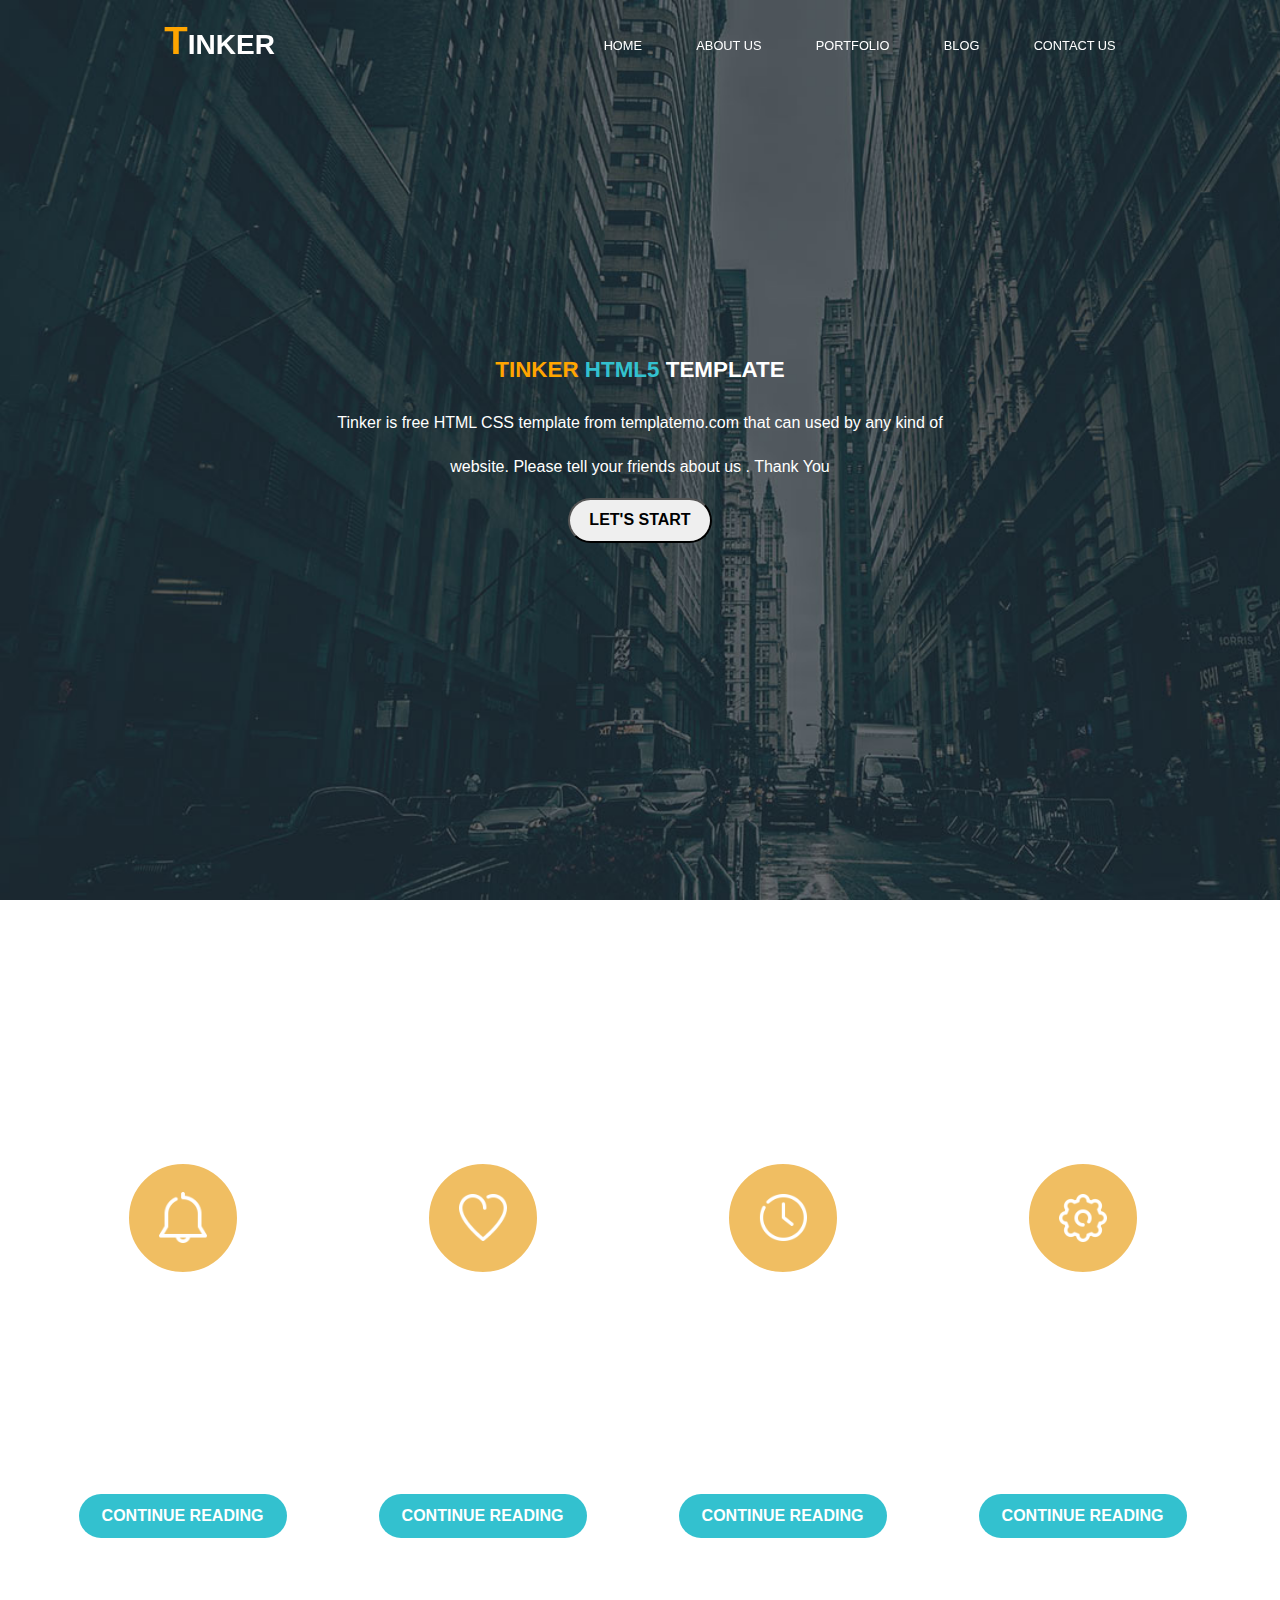
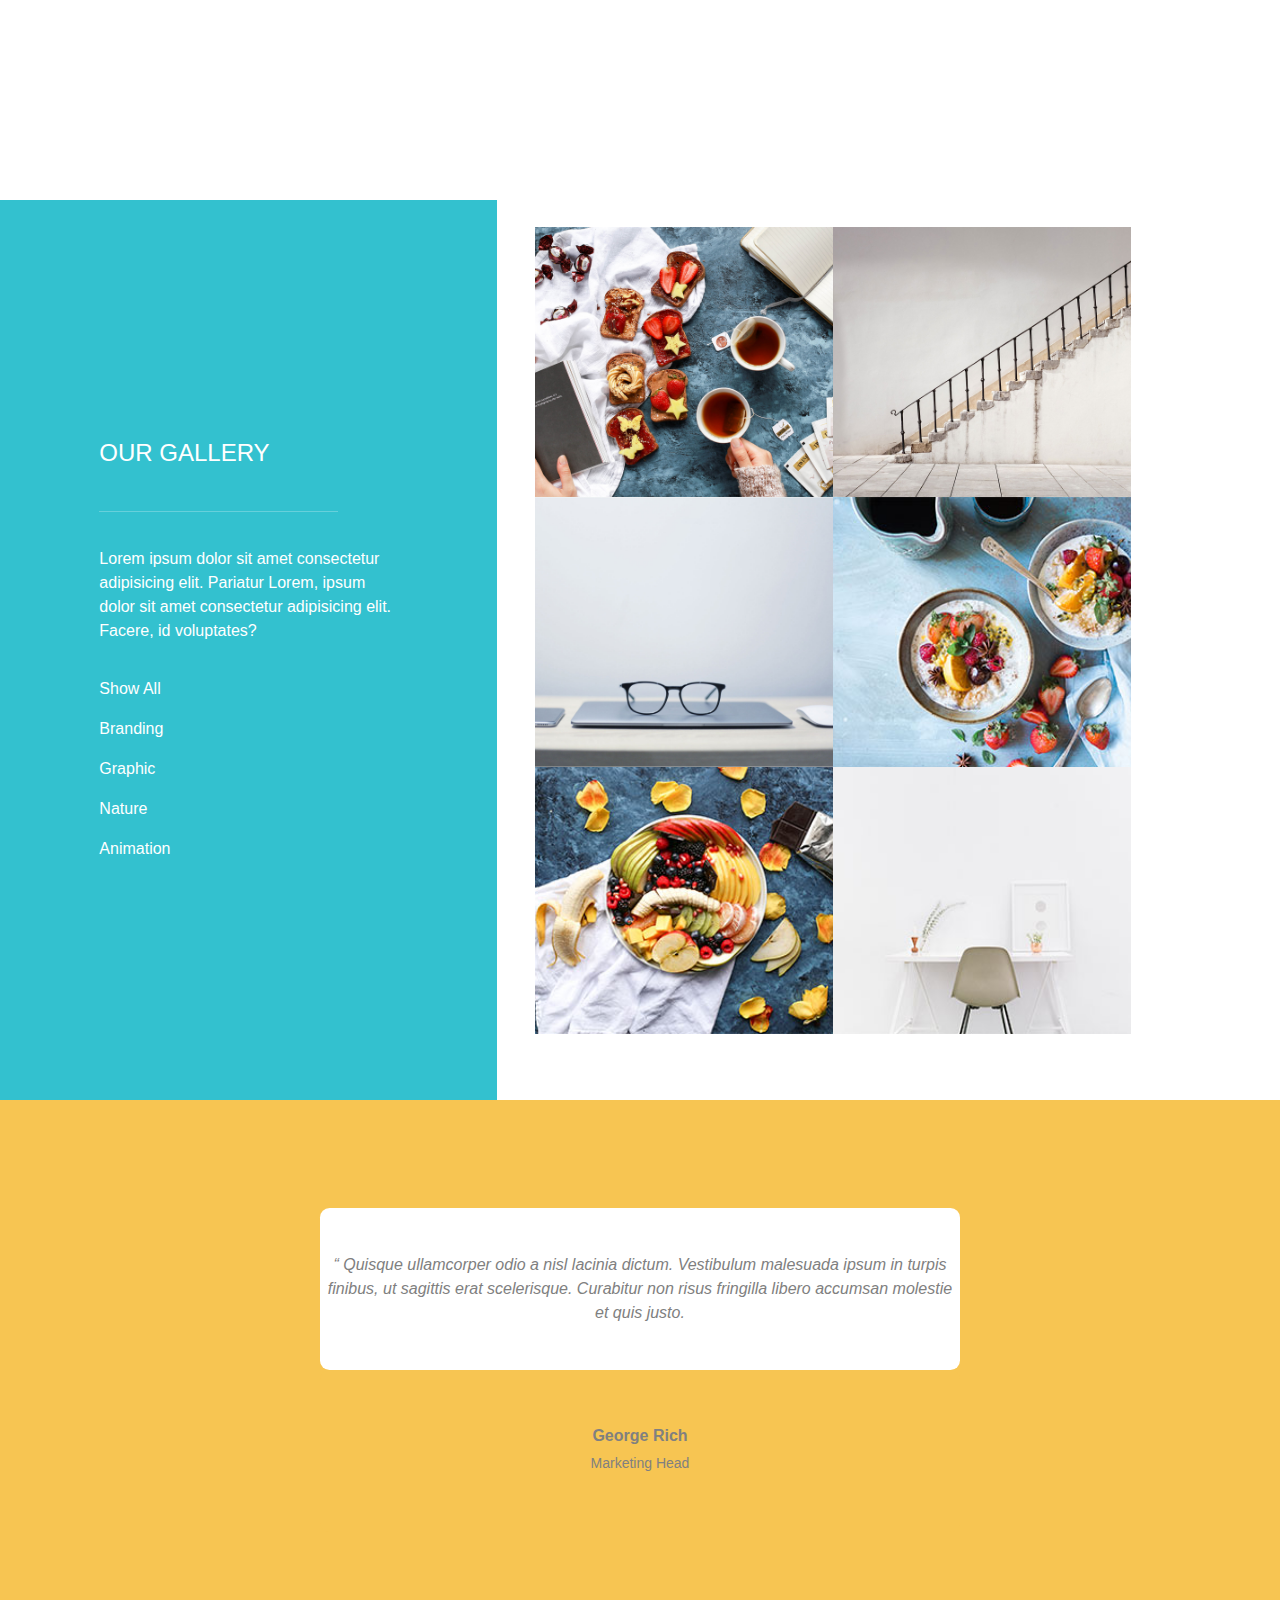
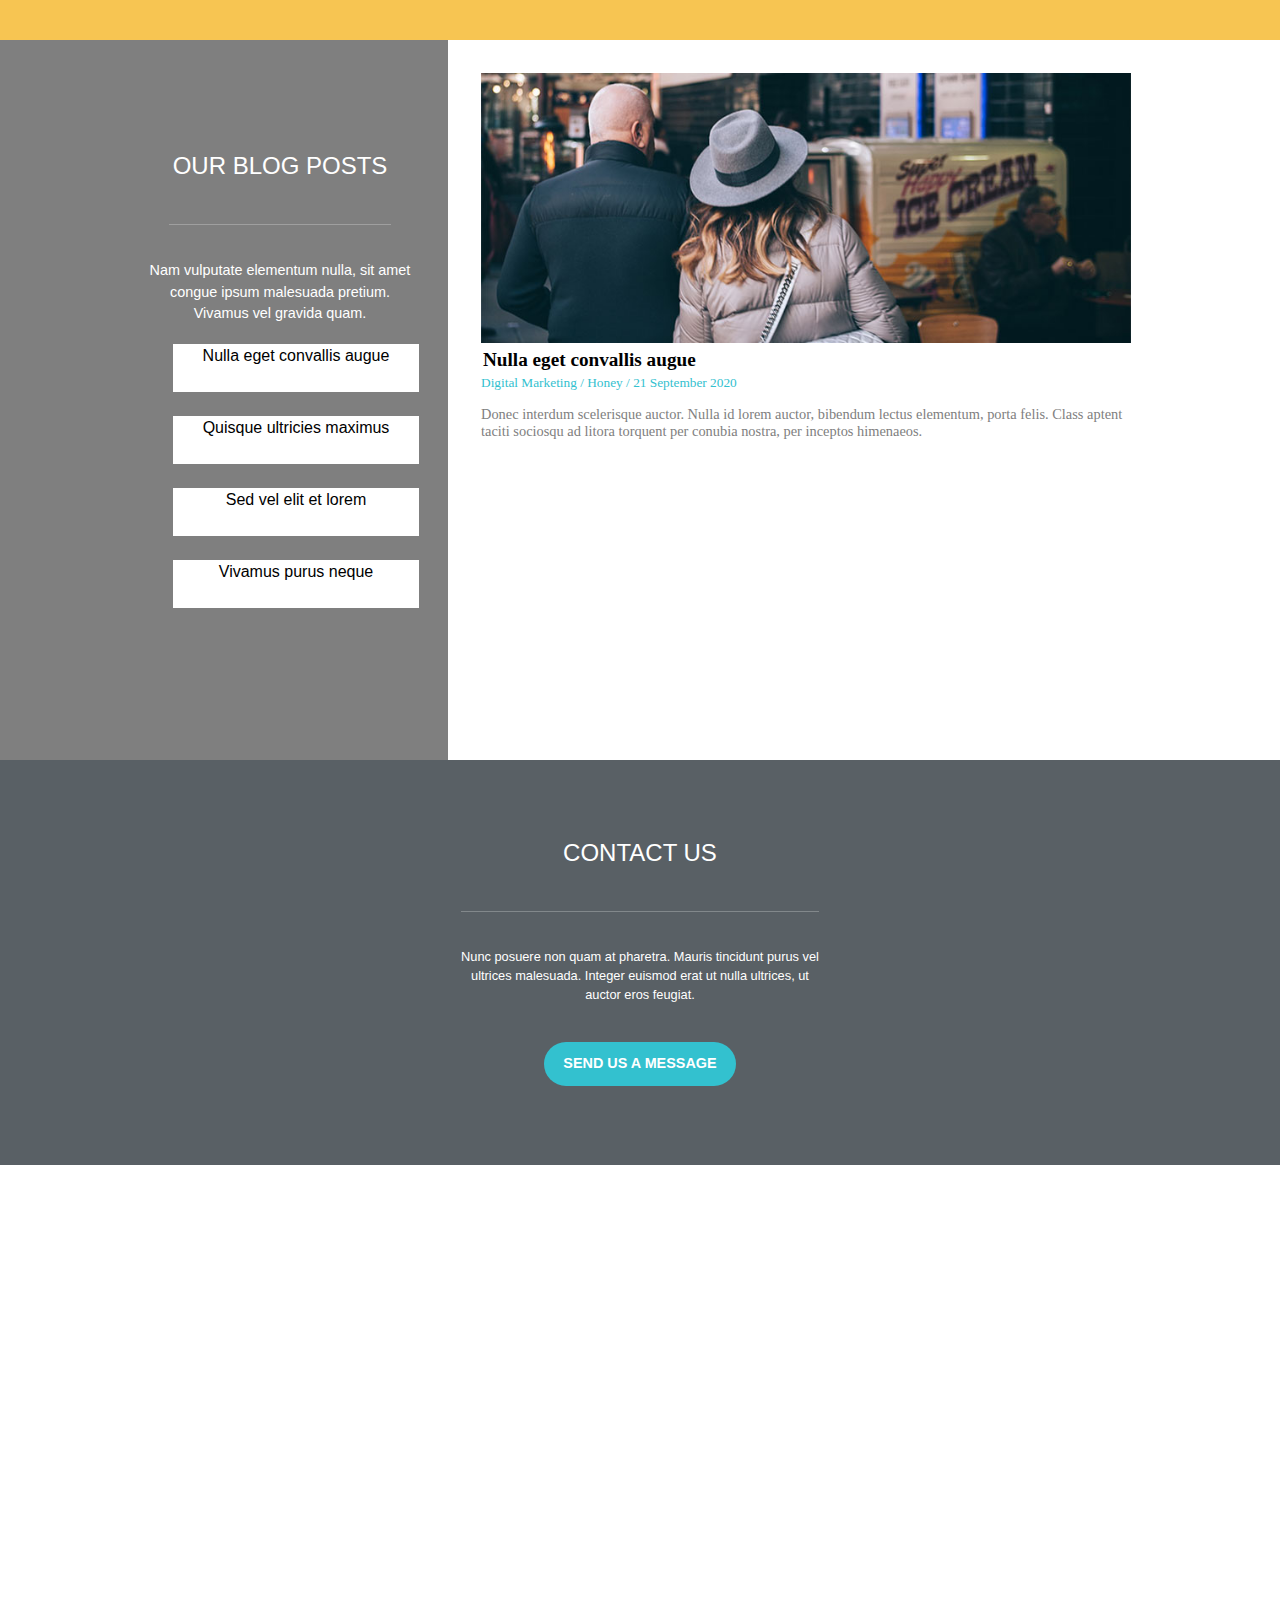
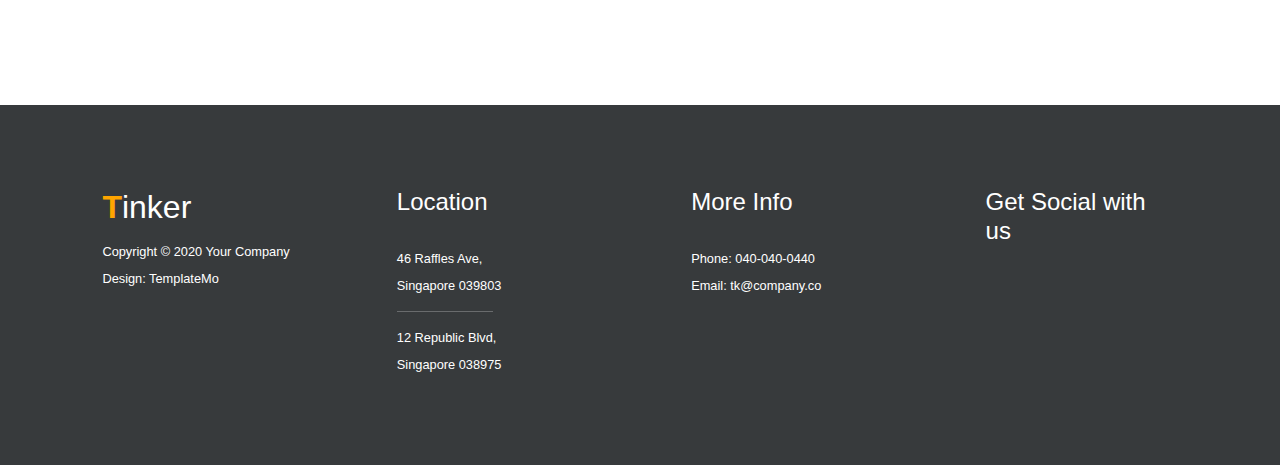
<file: index.html>
<!DOCTYPE html>
<html lang="en">
  <head>
    <meta charset="UTF-8" />
    <meta name="viewport" content="width=device-width, initial-scale=1.0" />
    <meta name="google-site-verification" content="y2tGdMLtR86X0FyT75Frh4p2EQF4oS0gH8EWVg_C_uA" />
    <title>Tinker</title>
    <link rel="stylesheet" href="./styles.css" />
    <link
      rel="stylesheet"
      href="https://cdnjs.cloudflare.com/ajax/libs/font-awesome/6.6.0/css/all.min.css"
      integrity="sha512-Kc323vGBEqzTmouAECnVceyQqyqdsSiqLQISBL29aUW4U/M7pSPA/gEUZQqv1cwx4OnYxTxve5UMg5GT6L4JJg=="
      crossorigin="anonymous"
      referrerpolicy="no-referrer"
    />
    <link
      href="https://cdn.jsdelivr.net/npm/bootstrap@5.3.3/dist/css/bootstrap.min.css"
      rel="stylesheet"
      integrity="sha384-QWTKZyjpPEjISv5WaRU9OFeRpok6YctnYmDr5pNlyT2bRjXh0JMhjY6hW+ALEwIH"
      crossorigin="anonymous"
    />
  </head>
  <body>
    <section>
      <header class="header">
        <h3><b>T</b>INKER</h3>
        <label for="navs" class="navs"
          ><i class="fa-solid fa-2x fa-bars"></i
        ></label>
        <input type="checkbox" name="" id="navs" style="display: none" />
        <nav class="nav">
          <li><a href="#home" class="a">HOME</a></li>
          <hr />
          <li><a href="#about" class="a">ABOUT US</a></li>
          <hr />
          <li><a href="#portfolio" class="a">PORTFOLIO</a></li>
          <hr />
          <li><a href="#blog" class="a">BLOG</a></li>
          <hr />
          <li><a href="#contact" class="a">CONTACT US</a></li>
        </nav>
      </header>
      <div id="home">
        <h1><b>TINKER</b> <span>HTML5</span> TEMPLATE</h1>
        <p>
          Tinker is free HTML CSS template from templatemo.com that can used by
          any kind of
        </p>
        <p>website. Please tell your friends about us . Thank You</p>
        <a href="#about"> <button>LET'S START</button></a>
      </div>
    </section>
    <section class="sec-two" id="about">
      <div>
        <div><img src="./images/service_icon_01 (1).png" alt="" /></div>
        <b>SMART NOTIFICATIONS</b>
        <hr />
        <p>
          Curabitur non risus fringilla libero accumsan molestie et quis justo.
          Cras aliquam tempor sem, vestibulum facilisis dui. Mauris malesuada
          porta.
        </p>
        <a href="#portfolio">
          <button><b>CONTINUE READING</b></button></a
        >
      </div>
      <div>
        <div><img src="./images/service_icon_02.png" alt="" /></div>
        <b>Lovely Web Design</b>
        <hr />
        <p>
          Do NOT re-distribute our template on any template download website.
          However, you can feel free to use this template for your commercial or
          non-commercial sites.
        </p>
        <a href="#portfolio">
          <button><b>CONTINUE READING</b></button></a
        >
      </div>
      <div>
        <div><img src="./images/service_icon_03.png" alt="" /></div>
        <b>24/7 Quick Support</b>
        <hr />
        <p>
          Feel free to talk to us on our Facebook page if you have any kind of
          question or suggestion. Sed tempor mi quis et mollis fermentum.
          rhoncus convallis.
        </p>
        <a href="#portfolio">
          <button><b>CONTINUE READING</b></button></a
        >
      </div>
      <div>
        <div><img src="./images/service_icon_04.png" alt="" /></div>
        <b>One-Click Setup</b>
        <hr />
        <p>
          Class aptent taciti sociosqu ad litora torquent per conubia nostra,
          per inceptos himenaeos. Praesent viverra, nunc et mollis fermentum.
        </p>
        <a href="#portfolio">
          <button><b>CONTINUE READING</b></button></a
        >
      </div>
    </section>
    <section class="sec-three" id="portfolio">
      <div>
        <div>
          <h4>OUR GALLERY</h4>
          <hr />
          <p>
            Lorem ipsum dolor sit amet consectetur adipisicing elit. Pariatur
            Lorem, ipsum dolor sit amet consectetur adipisicing elit. Facere, id
            voluptates?
          </p>
          <nav>
            <li><a class="show">Show All</a></li>
            <li><a href="">Branding</a></li>
            <li><a href="">Graphic</a></li>
            <li><a href="">Nature</a></li>
            <li><a href="">Animation</a></li>
          </nav>
        </div>
      </div>
      <div class="sec3-two">
        <div>
          <img src="images/portfolio_big_item_01.jpg" alt="" class="nature" />
        </div>
        <div>
          <img
            src="images/portfolio_big_item_02 (1).jpg"
            alt=""
            class="animation"
          />
        </div>
        <div>
          <img src="images/portfolio_big_item_03.jpg" alt="" class="branding" />
        </div>
        <div>
          <img src="images/portfolio_item_04.jpg" alt="" class="graphic" />
        </div>
        <div>
          <img
            src="images/portfolio_item_05 (2).jpg"
            alt=""
            class="branding nature"
          />
        </div>
        <div>
          <img
            src="images/portfolio_item_06.jpg"
            alt=""
            class="graphic animation"
          />
        </div>
      </div>
    </section>

    <div
      id="carouselExampleSlidesOnly"
      class="carousel slide"
      data-bs-ride="carousel"
    >
      <div class="carousel-inner">
        <div class="carousel-item active">
          <section class="sec-four">
            <div>
              <i>
                “ Quisque ullamcorper odio a nisl lacinia dictum. Vestibulum
                malesuada ipsum in turpis finibus, ut sagittis erat scelerisque.
                Curabitur non risus fringilla libero accumsan molestie et quis
                justo.
              </i>
            </div>
            <div class="sec4-two">
              <b>George Rich</b>
              <small>Marketing Head</small>
              <i class="fa-solid fa-ellipsis"></i>
            </div>
          </section>
        </div>
        <div class="carousel-item">
          <section class="sec-four">
            <div>
              <i>
                “ Suspendisse magna mauris, convallis vel finibus eget, lobortis
                dictum neque. Nam tincidunt metus nec eros dignissim
                consectetur. ”
              </i>
            </div>
            <div class="sec4-two">
              <b>John Henry</b>
              <small>Art Director</small>
              <i class="fa-solid fa-ellipsis"></i>
            </div>
          </section>
        </div>

        <div class="carousel-item">
          <section class="sec-four">
            <div>
              <i>
                “ Aenean semper aliquam est ut maximus. Fusce id diam eget orci
                lobortis ultricies at ac velit. Curabitur laoreet massa et
                fringilla sagittis.
              </i>
            </div>
            <div class="sec4-two">
              <b>Danny Cute</b>
              <small>Founder</small>
              <i class="fa-solid fa-ellipsis"></i>
            </div>
          </section>
        </div>
        <div class="carousel-item">
          <section class="sec-four">
            <div>
              <i>
                “ Maecenas eu odio pharetra, elementum lorem eget, efficitur
                erat. Duis eget justo non nisi iaculis vestibulum. Aliquam erat
                volutpat. ”
              </i>
            </div>
            <div class="sec4-two">
              <b>Richard Beal</b>
              <small>Senior Developer</small>
              <i class="fa-solid fa-ellipsis"></i>
            </div>
          </section>
        </div>
      </div>
    </div>

    <section class="sec-five" id="blog">
      <div>
        <div>
          <h4>OUR BLOG POSTS</h4>
          <hr />
          <p>
            Nam vulputate elementum nulla, sit amet congue ipsum malesuada
            pretium. Vivamus vel gravida quam.
          </p>
          <ul>
            <a href="./blog1.html" target="outout"
              >Nulla eget convallis augue</a
            >
            <a href="./blog2.html" target="outout">Quisque ultricies maximus</a>
            <a href="./blog3.html" target="outout">Sed vel elit et lorem</a>
            <a href="./blog4.html" target="outout">Vivamus purus neque</a>
          </ul>
        </div>
      </div>
      <iframe
        src="./blog1.html"
        class="blogframe"
        name="outout"
        frameborder="0"
      >
        <div class="sec5-one">
          <img src="./images/blog_item_01.jpg" alt="" />
          <div>
            <h4>Nulla eget convallis augue</h4>
            <small class="small"
              >Digital Marketing / Honey / 21 September 2020</small
            >
            <p>
              Donec interdum scelerisque auctor. Nulla id lorem auctor, bibendum
              lectus elementum, porta felis. Class aptent taciti sociosqu ad
              litora torquent per conubia nostra, per inceptos himenaeos.
            </p>
          </div>
          <br />
        </div>
      </iframe>
    </section>

    <section class="sec-six" id="contact">
      <div>
        <h4>CONTACT US</h4>
        <hr />
        <p>
          Nunc posuere non quam at pharetra. Mauris tincidunt purus vel ultrices
          malesuada. Integer euismod erat ut nulla ultrices, ut auctor eros
          feugiat.
        </p>
        <button>SEND US A MESSAGE</button>
      </div>
    </section>
    <section class="map">
      <iframe
        src="https://www.google.com/maps/embed?pb=!1m18!1m12!1m3!1d3805.30190981885!2d78.39954787493728!3d17.493095683412278!2m3!1f0!2f0!3f0!3m2!1i1024!2i768!4f13.1!3m3!1m2!1s0x3bcb91625d9cd1ad%3A0x4455387ad24a675d!2s10000coders!5e0!3m2!1sen!2sin!4v1727363900426!5m2!1sen!2sin"
        width="600"
        height="450"
        style="border: 0"
        allowfullscreen=""
        loading="lazy"
        referrerpolicy="no-referrer-when-downgrade"
      ></iframe>
    </section>
    <footer class="footer">
      <div>
        <h2><b>T</b>inker</h2>
        <p>Copyright © 2020 Your Company</p>
        <p>Design: TemplateMo</p>
      </div>
      <div class="location">
        <h4>Location</h4>
        <div>
          <p>46 Raffles Ave,</p>
          <p>Singapore 039803</p>
          <hr />
          <p>12 Republic Blvd,</p>
          <p>Singapore 038975</p>
        </div>
      </div>
      <div class="more">
        <h4>More Info</h4>
        <p>Phone: 040-040-0440</p>
        <p>Email: tk@company.co</p>
      </div>
      <div>
        <h4>Get Social with us</h4>
        <p>
          <i class="fa-brands fa-twitter"></i
          ><i class="fa-brands fa-facebook"></i>
          <i class="fa-brands fa-google"></i>
          <i class="fa-solid fa-wifi"></i>
          <i class="fa-solid fa-globe"></i>
        </p>
      </div>
    </footer>
    <script
      src="https://cdn.jsdelivr.net/npm/bootstrap@5.3.3/dist/js/bootstrap.bundle.min.js"
      integrity="sha384-YvpcrYf0tY3lHB60NNkmXc5s9fDVZLESaAA55NDzOxhy9GkcIdslK1eN7N6jIeHz"
      crossorigin="anonymous"
    ></script>
  </body>
</html>
</file>
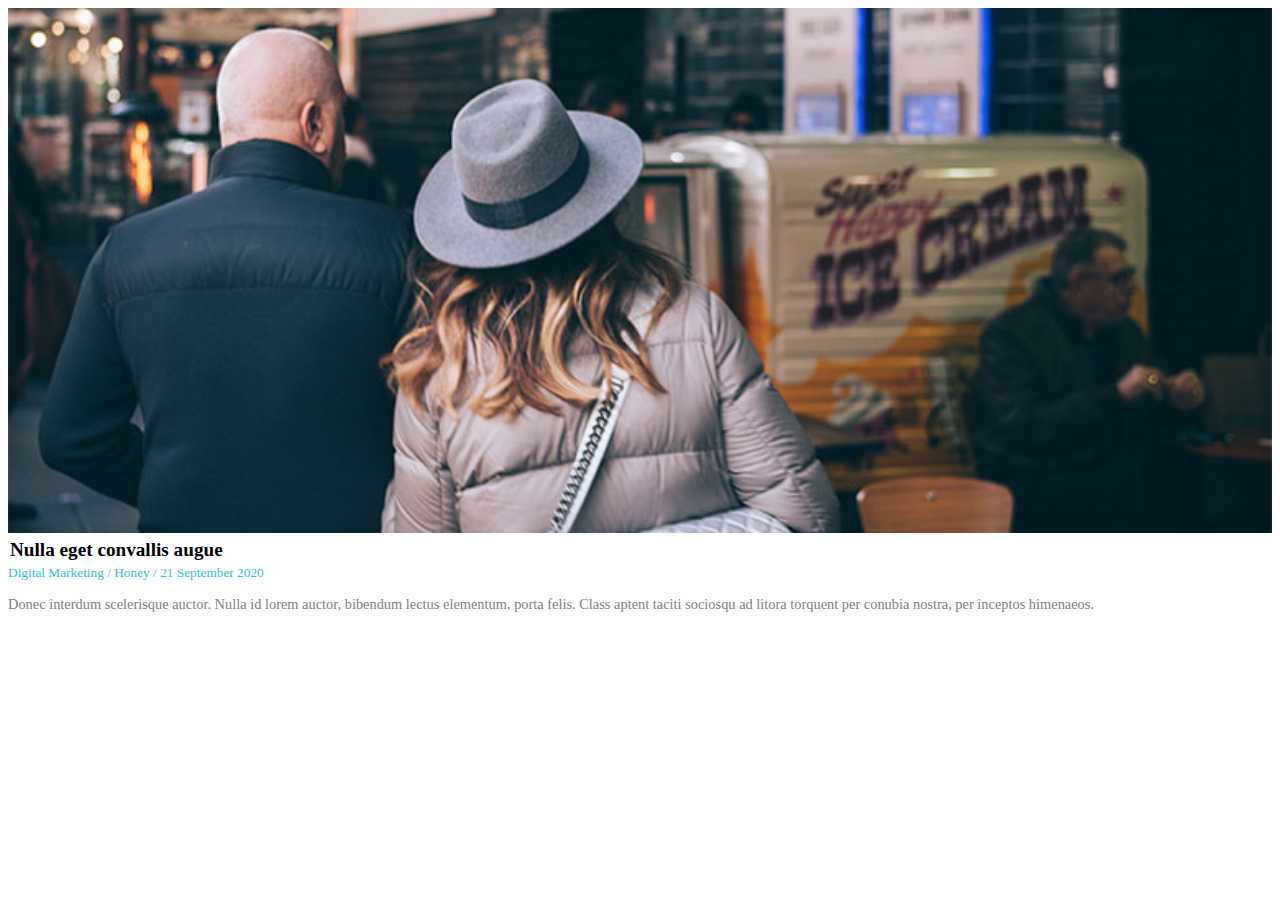
<file: blog1.html>
<!DOCTYPE html>
<html lang="en">
  <head>
    <meta charset="UTF-8" />
    <meta name="viewport" content="width=device-width, initial-scale=1.0" />
    <title>Document</title>
    <style>
      body .sec5-one {
        width: 100%;
        height: 100%;
        background-color: white;
        color: black;
        text-align: start;

        opacity: 1;
      }
      body .sec5-one h4 {
        margin: 2px;
        padding: 0;
        font-size: 1.2rem;
      }
      body .sec5-one div {
        height: 100%;
        width: 100%;
        background-color: white;
        color: black;
        margin-left: 0;
      }
      body .sec5-one img {
        width: 100%;
        height: 100%;
        object-fit: contain;
      }
      body .sec5-one small {
        color: #33c1cf;
      }
      body .sec5-one p {
        color: gray;
        font-size: 0.9rem;
      }
    </style>
  </head>
  <body>
    <div class="sec5-one">
      <img src="./images/blog_item_01.jpg" alt="" />
      <div>
        <h4>Nulla eget convallis augue</h4>
        <small>Digital Marketing / Honey / 21 September 2020</small>
        <p>
          Donec interdum scelerisque auctor. Nulla id lorem auctor, bibendum
          lectus elementum, porta felis. Class aptent taciti sociosqu ad litora
          torquent per conubia nostra, per inceptos himenaeos.
        </p>
      </div>
    </div>
  </body>
</html>
</file>
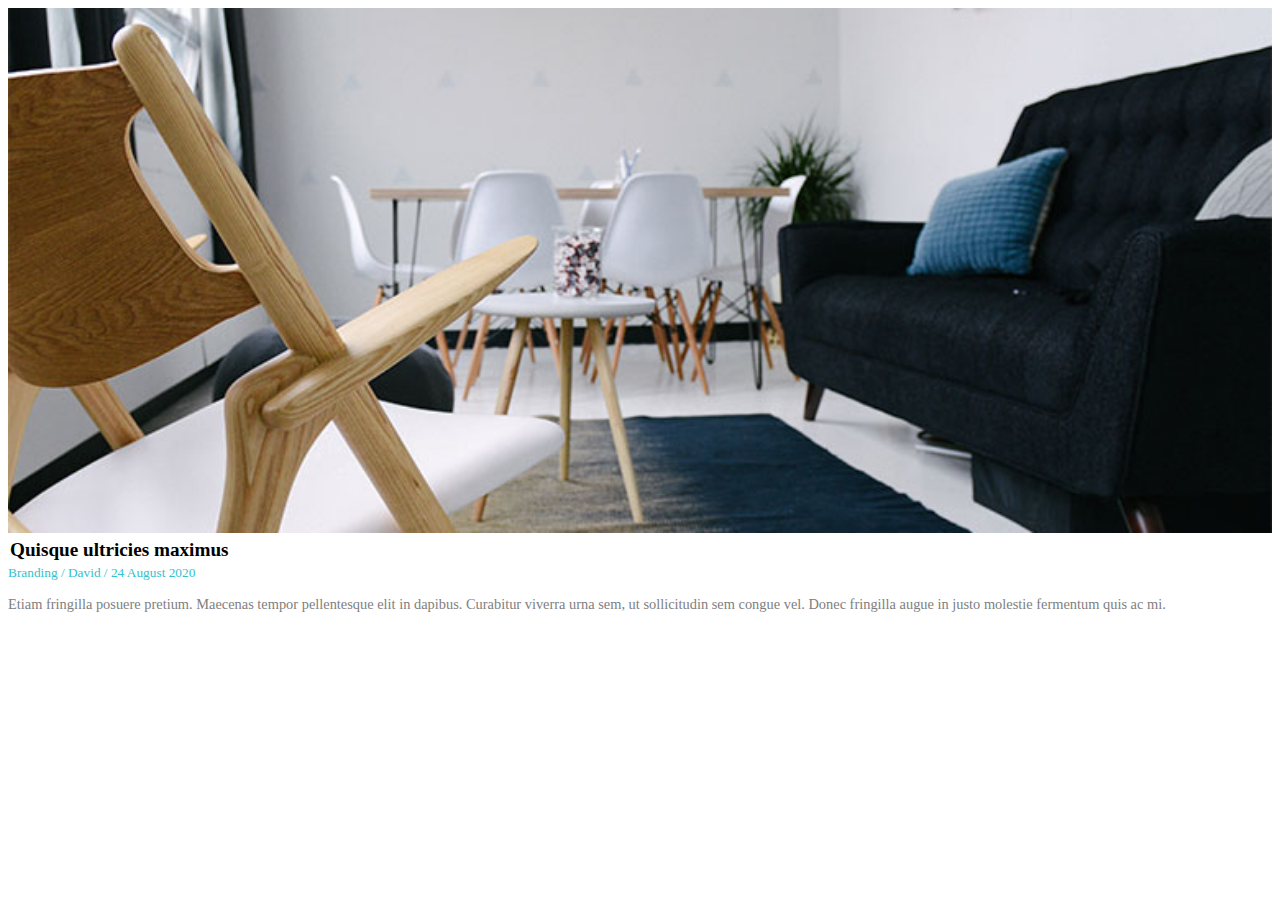
<file: blog2.html>
<!DOCTYPE html>
<html lang="en">
  <head>
    <meta charset="UTF-8" />
    <meta name="viewport" content="width=device-width, initial-scale=1.0" />
    <title>Document</title>
    <style>
      body .sec5-one {
        width: 100%;
        height: 100%;
        background-color: white;
        color: black;
        text-align: start;

        opacity: 1;
      }
      body .sec5-one h4 {
        margin: 2px;
        padding: 0;
        font-size: 1.2rem;
      }
      body .sec5-one div {
        height: 100%;
        width: 100%;
        background-color: white;
        color: black;
        margin-left: 0;
      }
      body .sec5-one img {
        width: 100%;
        height: 100%;
        object-fit: contain;
      }
      body .sec5-one small {
        color: #33c1cf;
      }
      body .sec5-one p {
        color: gray;
        font-size: 0.9rem;
      }
    </style>
  </head>
  <body>
    <div class="sec5-one">
      <img src="./images/blog_item_02.jpg" alt="" />
      <div>
        <h4>Quisque ultricies maximus</h4>
        <small>Branding / David / 24 August 2020</small>
        <p>
          Etiam fringilla posuere pretium. Maecenas tempor pellentesque elit in
          dapibus. Curabitur viverra urna sem, ut sollicitudin sem congue vel.
          Donec fringilla augue in justo molestie fermentum quis ac mi.
        </p>
      </div>
    </div>
  </body>
</html>
</file>
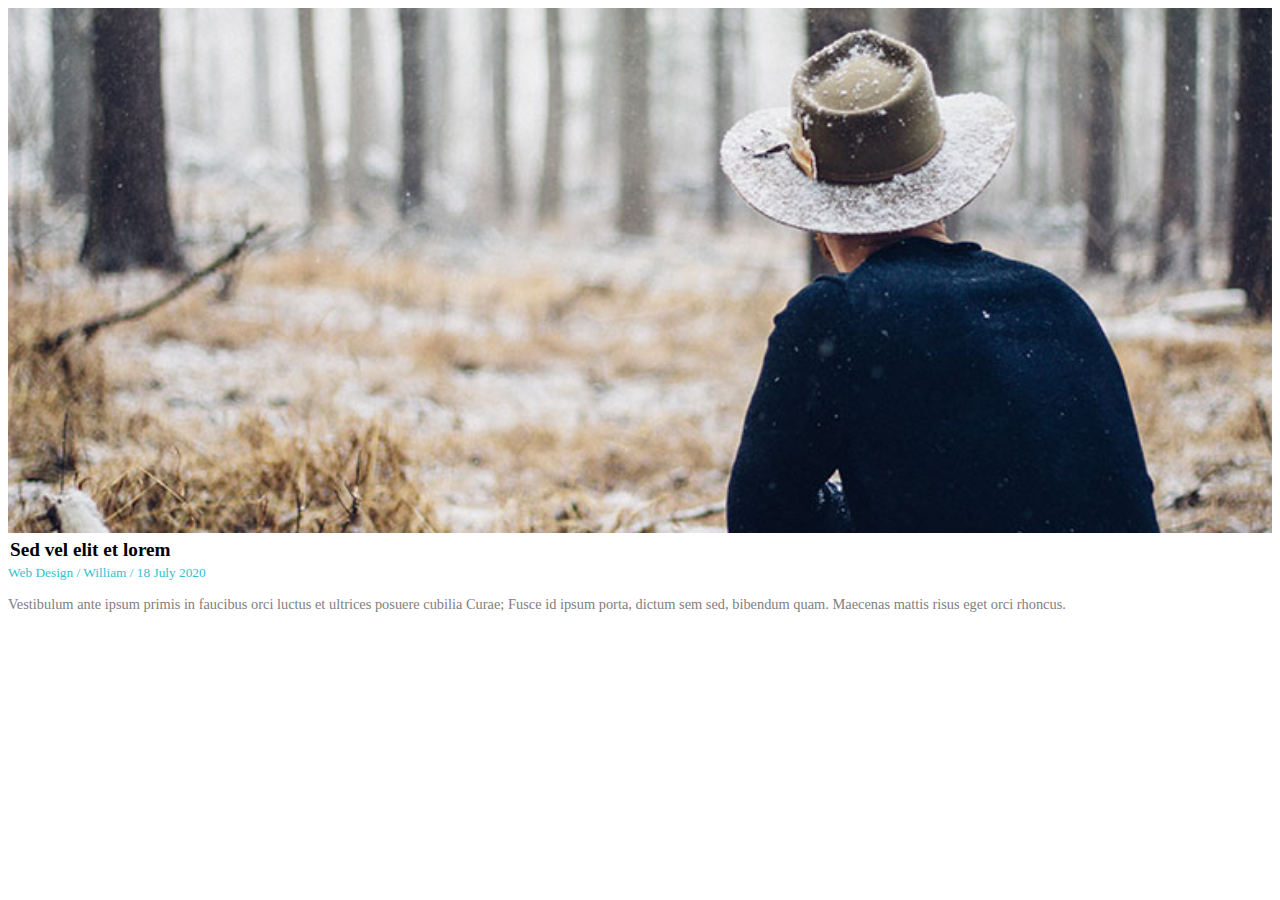
<file: blog3.html>
<!DOCTYPE html>
<html lang="en">
  <head>
    <meta charset="UTF-8" />
    <meta name="viewport" content="width=device-width, initial-scale=1.0" />
    <title>Document</title>
    <style>
      body .sec5-one {
        width: 100%;
        height: 100%;
        background-color: white;
        color: black;
        text-align: start;

        opacity: 1;
      }
      body .sec5-one h4 {
        margin: 2px;
        padding: 0;
        font-size: 1.2rem;
      }
      body .sec5-one div {
        height: 100%;
        width: 100%;
        background-color: white;
        color: black;
        margin-left: 0;
      }
      body .sec5-one img {
        width: 100%;
        height: 100%;
        object-fit: contain;
      }
      body .sec5-one small {
        color: #33c1cf;
      }
      body .sec5-one p {
        color: gray;
        font-size: 0.9rem;
      }
    </style>
  </head>
  <body>
    <div class="sec5-one">
      <img src="./images/blog_item_03.jpg" alt="" />
      <div>
        <h4>Sed vel elit et lorem</h4>
        <small>Web Design / William / 18 July 2020</small>
        <p>
          Vestibulum ante ipsum primis in faucibus orci luctus et ultrices
          posuere cubilia Curae; Fusce id ipsum porta, dictum sem sed, bibendum
          quam. Maecenas mattis risus eget orci rhoncus.
        </p>
      </div>
    </div>
  </body>
</html>
</file>
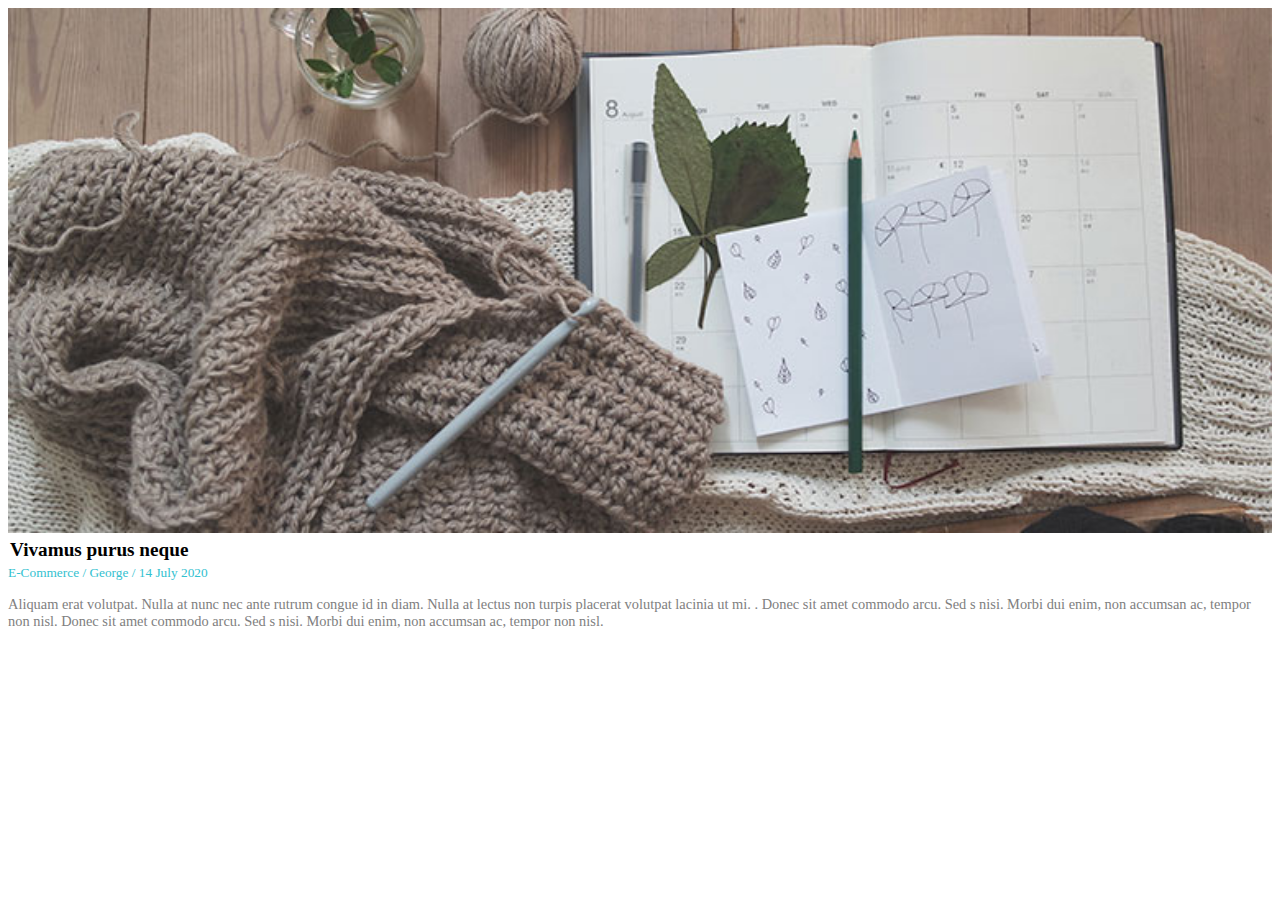
<file: blog4.html>
<!DOCTYPE html>
<html lang="en">
  <head>
    <meta charset="UTF-8" />
    <meta name="viewport" content="width=device-width, initial-scale=1.0" />
    <title>Document</title>
    <style>
      body .sec5-one {
        width: 100%;
        height: 100%;
        background-color: white;
        color: black;
        text-align: start;

        opacity: 1;
      }
      body .sec5-one h4 {
        margin: 2px;
        padding: 0;
        font-size: 1.2rem;
      }
      body .sec5-one div {
        height: 100%;
        width: 100%;
        background-color: white;
        color: black;
        margin-left: 0;
      }
      body .sec5-one img {
        width: 100%;
        height: 100%;
        object-fit: contain;
      }
      body .sec5-one small {
        color: #33c1cf;
      }
      body .sec5-one p {
        color: gray;
        font-size: 0.9rem;
      }
    </style>
  </head>
  <body>
    <div class="sec5-one">
      <img src="./images/blog_item_04.jpg" alt="" />
      <div>
        <h4>Vivamus purus neque</h4>
        <small>E-Commerce / George / 14 July 2020</small>
        <p>
          Aliquam erat volutpat. Nulla at nunc nec ante rutrum congue id in
          diam. Nulla at lectus non turpis placerat volutpat lacinia ut mi. .
          Donec sit amet commodo arcu. Sed s nisi. Morbi dui enim, non accumsan
          ac, tempor non nisl. Donec sit amet commodo arcu. Sed s nisi. Morbi
          dui enim, non accumsan ac, tempor non nisl.
        </p>
      </div>
    </div>
  </body>
</html>
</file>
<file: styles.css>
* {
  padding: 0;
  margin: 0;
  font-family: sans-serif;
  scroll-behavior: smooth;
}

@media (min-width: 320px) {
  body #home h1 {
    font-size: 1.4rem;
  }
}
@media (min-width: 770px) and (max-width: 1024px) {
  #about {
    grid-template-columns: 45% 45%;
    grid-template-rows: 50% 50%;
    height: 150vh;
    align-items: center;
    justify-items: center;
  }
  #about div {
    width: 70%;
    height: 90%;
  }
  #about div div {
    width: 30%;
    height: 20%;
  }
  #blog {
    height: 150vh;
    grid-template-columns: 100%;
    grid-template-rows: 53% 40%;
  }
  #blog div {
    height: 100%;
    display: flex;
    align-items: center;
    justify-content: center;
    margin: 0;
  }
  #blog div div {
    margin: 0;
    width: 90%;
  }
  #blog div div h4 {
    margin-top: 2rem;
    padding: 0;
  }
  #blog div div ul {
    width: 90%;
    margin-top: 2rem;
    padding: 0;
  }
  #blog iframe {
    width: 95%;
    height: 107%;
  }
  #blog .sec5-one {
    margin: 0;
    width: 90%;
    margin-left: 1.5rem;
    height: 100%;
  }
}
@media (min-width: 510px) and (max-width: 769px) {
  body {
    box-sizing: border-box;
  }
  body .header {
    background-color: white;
    color: gray;
    height: 15%;
  }
  body .header .nav {
    width: 50%;
  }
  body .header .a {
    color: black;
    font-size: 0.9rem;
  }
  body #about {
    grid-template-columns: 45% 45%;
    grid-template-rows: 50% 50%;
    height: 150vh;
    align-items: center;
    justify-items: center;
  }
  body #about div {
    width: 90%;
    height: 90%;
  }
  body #about div div {
    width: 30%;
    height: 20%;
  }
  body #portfolio {
    display: flex;
    flex-direction: column;
    height: 200vh;
  }
  body #portfolio div {
    width: 100%;
    height: 37%;
  }
  body #portfolio div div {
    width: 90%;
    display: flex;
    justify-content: center;
    align-items: center;
    margin-top: 2rem;
    text-align: center;
  }
  body #portfolio div div h2 {
    margin-bottom: -1rem;
    font-size: 1.5rem;
  }
  body #portfolio div div p {
    font-size: 0.9rem;
  }
  body #portfolio div div nav {
    margin-top: 2rem;
  }
  body #portfolio .sec3-two {
    width: 100%;
    height: 60%;
    grid-template-columns: 50% 50%;
    grid-template-rows: 1fr 1fr 1fr;
    justify-content: center;
    align-content: center;
    margin-left: 1.5rem;
  }
  body #portfolio .sec3-two div {
    height: 90%;
  }
  body #blog {
    height: 150vh;
    grid-template-columns: 100%;
    grid-template-rows: 53% 40%;
  }
  body #blog div {
    height: 100%;
    display: flex;
    align-items: center;
    justify-content: center;
    margin: 0;
  }
  body #blog div div {
    margin: 0;
    width: 90%;
  }
  body #blog div div h4 {
    margin-top: 2rem;
    padding: 0;
  }
  body #blog div div ul {
    width: 90%;
    margin-top: 2rem;
    padding: 0;
  }
  body #blog iframe {
    width: 95%;
    height: 108%;
  }
  body #blog .sec5-one {
    margin: 0;
    width: 90%;
    margin-left: 1.5rem;
    height: 100%;
  }
  body #contact {
    height: 60vh;
  }
  body #contact div {
    margin: 0;
    width: 80%;
  }
  body #contact div h4 {
    margin-bottom: -1rem;
  }
  body #contact div p {
    font-size: 0.9rem;
  }
  body #contact div button {
    margin: 0;
    font-size: 0.8rem;
  }
  body .footer {
    height: 90vh;
    grid-template-columns: 100%;
    grid-template-rows: 25% 25% 25% 25%;
    align-items: center;
    justify-items: center;
  }
  body .footer h4 {
    margin: 0;
    margin-bottom: 1rem;
  }
  body .footer div {
    text-align: center;
    margin-bottom: 0rem;
  }
  body .footer .location {
    height: 80%;
  }
  body .footer .location hr {
    width: 100%;
  }
  body .footer .more {
    margin-top: 6rem;
  }
}
@media (max-width: 500px) {
  body {
    box-sizing: border-box;
  }
  .header {
    background-color: white;
    color: black;
    opacity: 1;
  }
  .header label i {
    color: black;
  }
  .header nav {
    display: none;
    position: absolute;
    top: 4rem;
    width: 100%;
    height: auto;
    background-color: white;
    text-align: center;
  }
  .header nav a {
    color: black;
    font-weight: bold;
  }
  .header nav li {
    margin: 1rem;
  }
  #navs:checked + nav {
    display: block;
  }
  #home h1 {
    font-size: 1.5rem;
  }
  #home p {
    font-size: 0.8rem;
    text-align: center;
  }
  #about {
    grid-template-columns: 95%;
    grid-template-rows: 25% 25% 25% 25%;
    height: 270vh;
    justify-items: center;
    align-items: center;
  }
  #about div {
    width: 90%;
    height: 75%;
  }
  #about div div {
    width: 30%;
  }
  #portfolio {
    display: flex;
    flex-direction: column;
    height: 350vh;
  }
  #portfolio div {
    width: 100%;
    height: 22%;
  }
  #portfolio div div {
    width: 90%;
    display: flex;
    justify-content: center;
    align-items: center;
    margin-top: 2rem;
    text-align: center;
  }
  #portfolio div div h2 {
    margin-bottom: -1rem;
    font-size: 1.5rem;
  }
  #portfolio div div p {
    font-size: 0.9rem;
  }
  #portfolio div div nav {
    margin-top: 0;
  }
  #portfolio .sec3-two {
    width: 100%;
    margin-top: 20%;
    height: 69%;
    grid-template-columns: 100%;
    grid-template-rows: 1fr 1fr 1fr 1fr 1fr 1fr;
    justify-content: center;
    align-content: center;
    margin-left: 1.5rem;
  }
  #portfolio .sec3-two div {
    height: 90%;
  }
  .carousel-item .sec-four div {
    width: 90%;
    height: 40%;
  }
  #blog {
    height: 150vh;
    grid-template-columns: 100%;
    grid-template-rows: 50% 40%;
  }
  #blog div {
    height: 100%;
    display: flex;
    align-items: center;
    justify-content: center;
    margin: 0;
  }
  #blog div div {
    margin: 0;
    width: 90%;
  }
  #blog div div h4 {
    margin-top: 2rem;
    margin: 0;
  }
  #blog div div ul {
    width: 100%;
    margin: 0;
  }
  #blog iframe {
    width: 95%;
    height: 80%;
    margin-top: 4rem;
  }
  #blog .sec5-one {
    margin: 0;
    width: 90%;
    margin-left: 1.5rem;
    height: 100%;
    margin-top: 3rem;
  }
  #contact {
    height: 60vh;
  }
  #contact div {
    margin: 0;
    width: 80%;
  }
  #contact div h4 {
    margin-bottom: -1rem;
  }
  #contact div button {
    margin: 0;
  }
  .footer {
    height: 90vh;
    grid-template-columns: 100%;
    grid-template-rows: 25% 25% 25% 25%;
    align-items: center;
    justify-items: center;
  }
  .footer h4 {
    margin: 0;
    margin-bottom: 1rem;
  }
  .footer div {
    text-align: center;
    margin-bottom: 0rem;
  }
  .footer .location {
    height: 80%;
  }
  .footer .location hr {
    width: 100%;
  }
  .footer .more {
    margin-top: 6rem;
  }
}
@media (min-width: 501px) {
  .navs {
    display: none;
  }
}
body {
  box-sizing: border-box;
}
body section {
  width: 100%;
  height: 100vh;
  background-image: url(images/banner_bg.jpg);
  display: grid;
  background-size: cover;
}
body section header {
  width: 100%;
  height: 10%;
  display: flex;
  align-items: center;
  justify-content: space-around;
  color: white;
  position: fixed;
}
body section header h3 {
  font-weight: bolder;
}
body section header b {
  font-size: 2.4rem;
  color: orange;
}
body section header nav {
  display: flex;
  list-style: none;
  width: 40%;
  justify-content: space-between;
  align-items: center;
}
body section header nav li a {
  text-decoration: none;
  color: white;
  font-size: 0.8rem;
}
body section div {
  display: flex;
  align-items: center;
  flex-direction: column;
  justify-content: center;
  color: white;
  gap: 1.2rem;
}
body section div h1 {
  font-size: 2rem;
  font-weight: bold;
}
body section div h1 b {
  color: orange;
}
body section div h1 span {
  color: #33c1cf;
}
body section div p {
  font-size: 1rem;
  margin-bottom: 0;
}
body section div button {
  width: 9rem;
  height: 2.8rem;
  border-radius: 2rem;
  font-weight: bold;
}
body section div button:hover {
  cursor: pointer;
  opacity: 0.9;
}
body .sec-two {
  background-image: url(images/about-bg.jpg);
  background-attachment: fixed;
  background-size: cover;
  width: 100%;
  height: 100vh;
  display: grid;
  grid-template-columns: 300px 300px 300px 300px;
  align-items: center;
  justify-content: center;
}
body .sec-two div {
  margin-top: 0;
  width: 95%;
  height: 60%;
  display: flex;
  align-items: center;
  text-align: center;
}
body .sec-two div p {
  font-size: 0.9rem;
}
body .sec-two div div {
  border-radius: 50%;
  border: 2px solid white;
  width: 7rem;
  height: 7rem;
  background-color: rgb(240, 190, 98);
}
body .sec-two div div img {
  width: 3rem;
}
body .sec-two div hr {
  width: 90%;
}
body .sec-two div button {
  width: 13rem;
  height: 2.8rem;
  border: none;
  background-color: #33c1cf;
  color: white;
  text-align: center;
  text-decoration: none;
  border-radius: 1.5rem;
}
body .sec-three {
  width: 100%;
  height: 100vh;
  background: transparent;
  display: flex;
}
body .sec-three div {
  background-color: #33c1cf;
  width: 40%;
  height: 100%;
  margin-top: 0;
  color: white;
  display: flex;
  justify-content: center;
  align-items: center;
}
body .sec-three div div {
  width: 60%;
  display: flex;
  align-items: start;
  height: 50%;
}
body .sec-three div hr {
  width: 80%;
}
body .sec-three div nav {
  list-style: none;
  display: flex;
  flex-direction: column;
  justify-content: start;
  gap: 1rem;
  margin-top: 5%;
}
body .sec-three div nav a {
  text-decoration: none;
  color: white;
}
body .sec-three div nav a:hover {
  color: orange;
}
body .sec-three .sec3-two {
  background-color: white;
  width: 60%;
  height: 90vh;
  display: grid;
  grid-template-columns: 40% 40%;
  grid-template-rows: 33.3% 33.3% 33%;
  gap: 0;
  align-content: center;
  justify-content: start;
  margin-left: 3%;
  margin-top: 2%;
}
body .sec-three .sec3-two div {
  width: 100%;
  height: 100%;
  background-color: white;
}
body .sec-three .sec3-two img {
  -o-object-fit: cover;
     object-fit: cover;
  width: 100%;
  height: 100%;
}
body .sec-four {
  width: 100%;
  height: 60vh;
  background: none;
  background-color: #f7c552;
  display: flex;
  align-items: center;
  justify-content: center;
  flex-direction: column;
}
body .sec-four div {
  width: 50%;
  height: 30%;
  border-radius: 0.6rem;
  font-family: cursive;
  margin-top: 0;
  background-color: white;
  color: grey;
  text-align: center;
}
body .sec-four .sec4-two {
  width: 50%;
  background-color: #f7c552;
  font-family: sans-serif;
  gap: 0.3rem;
}
body .sec-four .sec4-two i {
  font-size: 2rem;
  color: white;
}
body .sec-five {
  background-image: url(images/blog-bg.jpg);
  width: 100%;
  height: 80vh;
  background-size: cover;
  display: grid;
  grid-template-columns: 35% 65%;
  background-attachment: fixed;
}
body .sec-five div {
  margin-top: 0;
  width: 100%;
  height: auto;
  background-color: rgba(0, 0, 0, 0.5);
}
body .sec-five div div {
  width: 62%;
  height: 100%;
  margin-left: 25%;
  display: flex;
  align-items: center;
  justify-content: center;
  text-align: center;
  background: transparent;
}
body .sec-five div div h1 {
  font-size: 2rem;
}
body .sec-five div div p {
  font-size: 0.9rem;
}
body .sec-five div div ul {
  display: flex;
  flex-direction: column;
  width: 100%;
  text-align: center;
}
body .sec-five div div ul a {
  text-decoration: none;
  color: black;
  background-color: white;
  width: 100%;
  height: 3rem;
  text-align: center;
  font-size: 1rem;
  margin-bottom: 1.5rem;
}
body .sec-five div div ul a:active {
  color: orange;
}
body .sec-five div hr {
  width: 80%;
}
body .sec-five iframe {
  width: 80%;
  height: 80%;
  background-color: white;
  color: black;
  text-align: start;
  margin-left: 3%;
  margin-top: 3%;
}
body .sec-five iframe .sec5-one {
  width: 80%;
  height: 80%;
  background-color: white;
  color: black;
  text-align: start;
  margin-left: 3%;
  opacity: 1;
}
body .sec-five iframe .sec5-one h4 {
  margin: 0;
  padding: 0;
}
body .sec-five iframe .sec5-one div {
  height: 100%;
  width: 90%;
  background-color: white;
  color: black;
  margin-left: 0;
}
body .sec-five iframe .sec5-one img {
  width: 100%;
  height: 100%;
  -o-object-fit: contain;
     object-fit: contain;
}
body .sec-five iframe .sec5-one .small {
  color: #33c1cf;
}
body .sec-five iframe .sec5-one p {
  color: gray;
  font-size: 0.8rem;
}
body .sec-six {
  width: 100%;
  height: 45vh;
  background: none;
  background-color: #596065;
  display: flex;
  align-items: center;
  justify-content: center;
}
body .sec-six div {
  width: 28%;
  margin-top: 0;
  text-align: center;
}
body .sec-six div hr {
  width: 100%;
}
body .sec-six div p {
  font-size: 0.8rem;
}
body .sec-six div button {
  width: 12rem;
  background-color: #33c1cf;
  color: white;
  border: none;
  font-size: 0.9rem;
  margin-top: 5%;
}
body .map {
  width: 100%;
  height: 60vh;
  background: none;
}
body .map iframe {
  width: 100%;
  height: 100%;
}
body footer {
  background-color: #373a3c;
  width: 100%;
  height: 40vh;
  display: grid;
  grid-template-columns: 15% 15% 15% 15%;
  justify-content: space-evenly;
  align-content: center;
  color: white;
}
body footer div h2 {
  margin-bottom: 1rem;
}
body footer div h2 b {
  font-size: 2rem;
  color: orange;
}
body footer div h4 {
  margin-bottom: 2rem;
}
body footer div hr {
  width: 50%;
}
body footer div p {
  font-size: 0.8rem;
  margin-bottom: 0.5rem;
}
body footer div p i {
  margin-right: 1rem;
  font-size: 1.5rem;
}/*# sourceMappingURL=styles.css.map */
</file>
